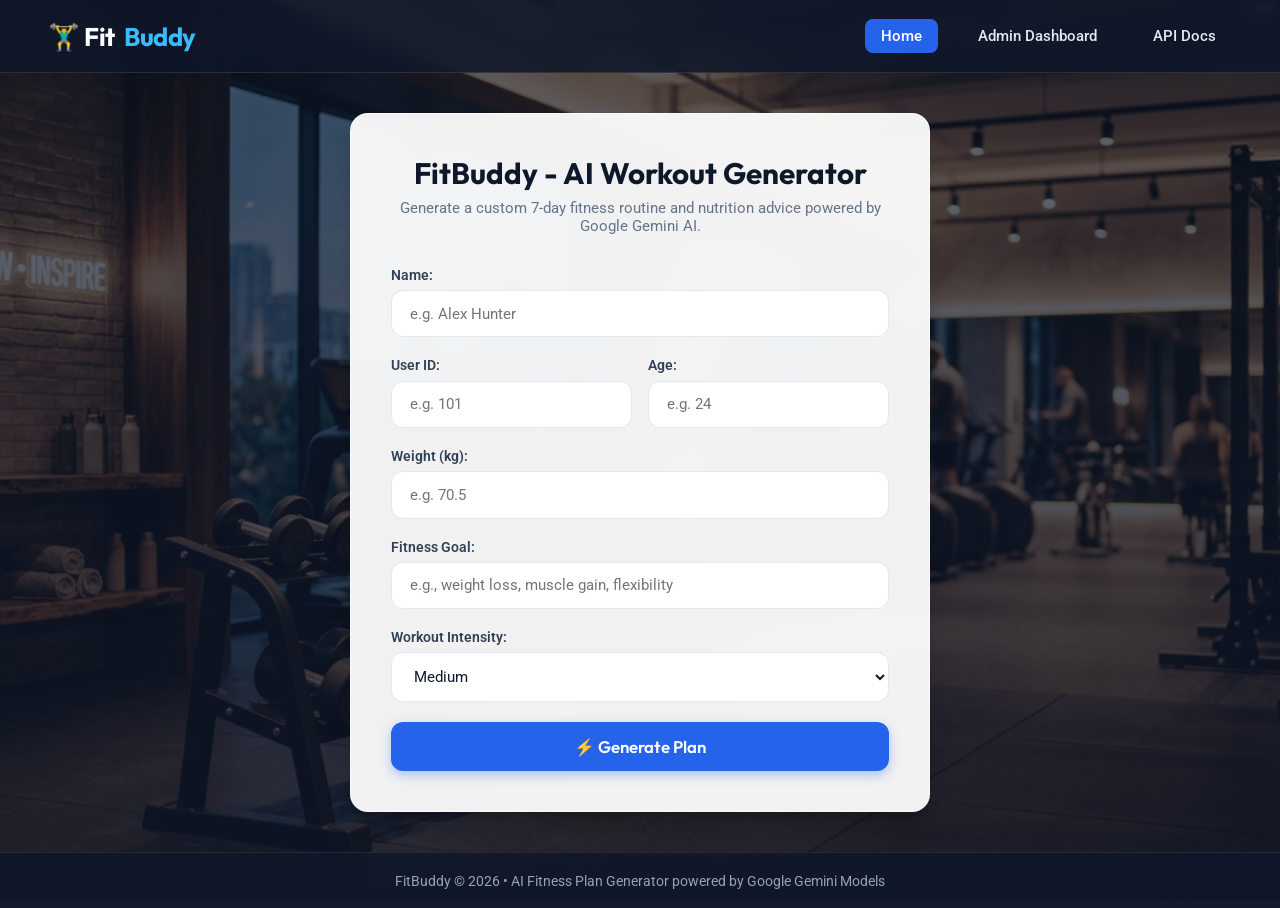
<file: templates/index.html>
<!DOCTYPE html>
<html lang="en">
<head>
  <meta charset="UTF-8">
  <meta name="viewport" content="width=device-width, initial-scale=1.0">
  <title>FitBuddy - AI Workout Generator</title>
  <link rel="stylesheet" href="/static/css/style.css">
</head>
<body>

  <!-- Navigation Bar -->
  <nav class="navbar">
    <a href="/" class="brand">
      🏋️‍♂️ Fit<span>Buddy</span>
    </a>
    <div class="nav-links">
      <a href="/" class="nav-link active">Home</a>
      <a href="/view-all-users" class="nav-link">Admin Dashboard</a>
      <a href="/docs" target="_blank" class="nav-link">API Docs</a>
    </div>
  </nav>

  <!-- Main Content Container -->
  <main class="page-container">
    <div class="glass-card">
      <h1 class="card-title">FitBuddy - AI Workout Generator</h1>
      <p class="card-subtitle">Generate a custom 7-day fitness routine and nutrition advice powered by Google Gemini AI.</p>

      <form action="/generate-workout" method="POST" id="workout-form">
        <!-- Name Field -->
        <div class="form-group">
          <label for="username" class="form-label">Name:</label>
          <input 
            type="text" 
            id="username" 
            name="username" 
            class="form-input" 
            placeholder="e.g. Alex Hunter" 
            required
          >
        </div>

        <!-- User ID & Age Row -->
        <div class="form-row">
          <div class="form-group">
            <label for="user_id" class="form-label">User ID:</label>
            <input 
              type="number" 
              id="user_id" 
              name="user_id" 
              class="form-input" 
              placeholder="e.g. 101" 
              required
            >
          </div>
          <div class="form-group">
            <label for="age" class="form-label">Age:</label>
            <input 
              type="number" 
              id="age" 
              name="age" 
              class="form-input" 
              placeholder="e.g. 24" 
              min="10" 
              max="120" 
              required
            >
          </div>
        </div>

        <!-- Weight (kg) Field -->
        <div class="form-group">
          <label for="weight" class="form-label">Weight (kg):</label>
          <input 
            type="number" 
            step="0.1" 
            id="weight" 
            name="weight" 
            class="form-input" 
            placeholder="e.g. 70.5" 
            min="20" 
            max="300" 
            required
          >
        </div>

        <!-- Fitness Goal Field -->
        <div class="form-group">
          <label for="goal" class="form-label">Fitness Goal:</label>
          <input 
            type="text" 
            id="goal" 
            name="goal" 
            class="form-input" 
            placeholder="e.g., weight loss, muscle gain, flexibility" 
            required
          >
        </div>

        <!-- Workout Intensity Field -->
        <div class="form-group">
          <label for="intensity" class="form-label">Workout Intensity:</label>
          <select id="intensity" name="intensity" class="form-select" required>
            <option value="Low">Low</option>
            <option value="Medium" selected>Medium</option>
            <option value="High">High</option>
          </select>
        </div>

        <!-- Submit Button -->
        <button type="submit" id="generate-btn" class="btn-primary">
          <span>⚡ Generate Plan</span>
        </button>
      </form>
    </div>
  </main>

  <!-- Footer -->
  <footer class="footer">
    <p>FitBuddy &copy; 2026 • AI Fitness Plan Generator powered by Google Gemini Models</p>
  </footer>

</body>
</html>
</file>
<file: static/css/style.css>
/* FitBuddy Modern Gym & Fitness Stylesheet */
@import url('https://fonts.googleapis.com/css2?family=Roboto:wght@300;400;500;700;900&family=Outfit:wght@400;600;700&display=swap');

:root {
  --primary-color: #2563eb;
  --primary-hover: #1d4ed8;
  --primary-light: #dbeafe;
  --accent-color: #10b981;
  --accent-hover: #059669;
  --dark-bg: #0f172a;
  --card-bg: rgba(255, 255, 255, 0.94);
  --card-dark: rgba(15, 23, 42, 0.85);
  --text-main: #1e293b;
  --text-muted: #64748b;
  --border-color: #e2e8f0;
  --danger-color: #ef4444;
  --danger-hover: #dc2626;
  --warning-bg: #fef3c7;
  --warning-border: #f59e0b;
  --shadow-sm: 0 4px 6px -1px rgba(0, 0, 0, 0.1), 0 2px 4px -2px rgba(0, 0, 0, 0.1);
  --shadow-lg: 0 20px 25px -5px rgba(0, 0, 0, 0.25), 0 8px 10px -6px rgba(0, 0, 0, 0.2);
  --radius-md: 12px;
  --radius-lg: 18px;
}

* {
  box-sizing: border-box;
  margin: 0;
  padding: 0;
}

body {
  font-family: 'Roboto', 'Outfit', sans-serif;
  min-height: 100vh;
  color: var(--text-main);
  background: linear-gradient(rgba(15, 23, 42, 0.65), rgba(15, 23, 42, 0.8)),
              url('/static/images/gym-bg.jpg') no-repeat center center fixed;
  background-size: cover;
  display: flex;
  flex-direction: column;
  position: relative;
}

/* Navigation Bar */
.navbar {
  display: flex;
  justify-content: space-between;
  align-items: center;
  padding: 1.2rem 3rem;
  background: rgba(15, 23, 42, 0.85);
  backdrop-filter: blur(12px);
  border-bottom: 1px solid rgba(255, 255, 255, 0.1);
  position: sticky;
  top: 0;
  z-index: 100;
}

.brand {
  font-family: 'Outfit', sans-serif;
  font-size: 1.6rem;
  font-weight: 700;
  color: #ffffff;
  display: flex;
  align-items: center;
  gap: 0.6rem;
  text-decoration: none;
  letter-spacing: -0.5px;
}

.brand span {
  color: #38bdf8;
}

.nav-links {
  display: flex;
  gap: 1.5rem;
  align-items: center;
}

.nav-link {
  color: #e2e8f0;
  text-decoration: none;
  font-weight: 500;
  font-size: 0.95rem;
  padding: 0.5rem 1rem;
  border-radius: 8px;
  transition: all 0.2s ease;
}

.nav-link:hover {
  background: rgba(255, 255, 255, 0.12);
  color: #ffffff;
}

.nav-link.active {
  background: var(--primary-color);
  color: #ffffff;
}

/* Page Layout Container */
.page-container {
  flex: 1;
  display: flex;
  justify-content: center;
  align-items: center;
  padding: 2.5rem 1.5rem;
}

/* Glassmorphism Card */
.glass-card {
  background: var(--card-bg);
  backdrop-filter: blur(16px);
  border-radius: var(--radius-lg);
  box-shadow: var(--shadow-lg);
  padding: 2.5rem;
  width: 100%;
  max-width: 580px;
  border: 1px solid rgba(255, 255, 255, 0.7);
  animation: fadeIn 0.4s ease-out;
}

.glass-card-wide {
  max-width: 1050px;
}

.glass-card-full {
  max-width: 1380px;
}

@keyframes fadeIn {
  from {
    opacity: 0;
    transform: translateY(15px);
  }
  to {
    opacity: 1;
    transform: translateY(0);
  }
}

.card-title {
  text-align: center;
  font-family: 'Outfit', sans-serif;
  font-size: 1.85rem;
  font-weight: 700;
  color: #0f172a;
  margin-bottom: 0.4rem;
  display: flex;
  align-items: center;
  justify-content: center;
  gap: 0.5rem;
}

.card-subtitle {
  text-align: center;
  color: var(--text-muted);
  font-size: 0.95rem;
  margin-bottom: 2rem;
}

/* Form Styles */
.form-group {
  margin-bottom: 1.25rem;
}

.form-label {
  display: block;
  font-size: 0.9rem;
  font-weight: 600;
  color: #334155;
  margin-bottom: 0.4rem;
}

.form-input,
.form-select,
.form-textarea {
  width: 100%;
  padding: 0.85rem 1.1rem;
  font-size: 0.95rem;
  font-family: inherit;
  border: 1.5px solid var(--border-color);
  border-radius: var(--radius-md);
  background-color: #ffffff;
  color: #0f172a;
  transition: all 0.2s ease;
  outline: none;
}

.form-input:focus,
.form-select:focus,
.form-textarea:focus {
  border-color: var(--primary-color);
  box-shadow: 0 0 0 3px rgba(37, 99, 235, 0.18);
}

.form-row {
  display: grid;
  grid-template-columns: 1fr 1fr;
  gap: 1rem;
}

.btn-primary {
  width: 100%;
  background-color: var(--primary-color);
  color: #ffffff;
  font-family: 'Outfit', sans-serif;
  font-size: 1.05rem;
  font-weight: 600;
  padding: 0.9rem 1.5rem;
  border: none;
  border-radius: var(--radius-md);
  cursor: pointer;
  transition: all 0.2s ease;
  display: flex;
  align-items: center;
  justify-content: center;
  gap: 0.5rem;
  box-shadow: 0 4px 12px rgba(37, 99, 235, 0.35);
  margin-top: 1rem;
}

.btn-primary:hover {
  background-color: var(--primary-hover);
  transform: translateY(-1px);
  box-shadow: 0 6px 16px rgba(37, 99, 235, 0.45);
}

.btn-primary:active {
  transform: translateY(0);
}

.btn-secondary {
  background-color: #64748b;
  color: #ffffff;
  padding: 0.6rem 1.2rem;
  border: none;
  border-radius: 8px;
  cursor: pointer;
  text-decoration: none;
  font-weight: 500;
  font-size: 0.9rem;
  display: inline-flex;
  align-items: center;
  gap: 0.4rem;
  transition: background-color 0.2s;
}

.btn-secondary:hover {
  background-color: #475569;
}

.btn-danger {
  background-color: #fee2e2;
  color: var(--danger-color);
  border: 1px solid #fca5a5;
  padding: 0.45rem 0.85rem;
  border-radius: 6px;
  cursor: pointer;
  font-size: 0.85rem;
  font-weight: 600;
  transition: all 0.2s ease;
}

.btn-danger:hover {
  background-color: var(--danger-color);
  color: #ffffff;
}

/* User Info Box on Result Page */
.user-info-grid {
  display: grid;
  grid-template-columns: repeat(auto-fit, minmax(140px, 1fr));
  gap: 1rem;
  background: #f8fafc;
  border: 1px solid #e2e8f0;
  border-radius: var(--radius-md);
  padding: 1.25rem;
  margin-bottom: 1.8rem;
}

.info-item {
  display: flex;
  flex-direction: column;
}

.info-label {
  font-size: 0.78rem;
  text-transform: uppercase;
  letter-spacing: 0.5px;
  color: var(--text-muted);
  font-weight: 700;
}

.info-val {
  font-size: 1rem;
  font-weight: 600;
  color: #1e293b;
  margin-top: 0.2rem;
}

/* Preformatted and Plan Display */
.section-block {
  margin-bottom: 2rem;
}

.section-heading {
  font-family: 'Outfit', sans-serif;
  font-size: 1.35rem;
  font-weight: 700;
  color: #0f172a;
  margin-bottom: 0.85rem;
  display: flex;
  align-items: center;
  gap: 0.5rem;
  border-bottom: 2px solid #e2e8f0;
  padding-bottom: 0.5rem;
}

pre.plan-content {
  background: #ffffff;
  border: 1.5px solid #e2e8f0;
  border-radius: var(--radius-md);
  padding: 1.5rem;
  font-family: 'Courier New', Courier, monospace;
  font-size: 0.93rem;
  line-height: 1.6;
  color: #1e293b;
  white-space: pre-wrap;
  word-wrap: break-word;
  max-height: 600px;
  overflow-y: auto;
  box-shadow: inset 0 2px 4px rgba(0, 0, 0, 0.04);
}

/* Nutrition Tip Box */
.tip-card {
  background: linear-gradient(135deg, #fefce8 0%, #fef3c7 100%);
  border: 1.5px solid #fde047;
  border-left: 5px solid #eab308;
  border-radius: var(--radius-md);
  padding: 1.35rem 1.6rem;
  margin-bottom: 2rem;
  box-shadow: var(--shadow-sm);
}

.tip-title {
  font-family: 'Outfit', sans-serif;
  font-size: 1.15rem;
  font-weight: 700;
  color: #854d0e;
  margin-bottom: 0.4rem;
  display: flex;
  align-items: center;
  gap: 0.5rem;
}

.tip-body {
  font-size: 0.98rem;
  line-height: 1.6;
  color: #713f12;
}

/* Feedback Banner */
.alert-success {
  background: #ecfdf5;
  border: 1.5px solid #6ee7b7;
  border-left: 5px solid #10b981;
  color: #065f46;
  padding: 1rem 1.4rem;
  border-radius: var(--radius-md);
  margin-bottom: 1.5rem;
  font-weight: 600;
  display: flex;
  align-items: center;
  gap: 0.6rem;
  animation: slideDown 0.3s ease-out;
}

@keyframes slideDown {
  from {
    opacity: 0;
    transform: translateY(-10px);
  }
  to {
    opacity: 1;
    transform: translateY(0);
  }
}

/* Feedback Card */
.feedback-box {
  background: #f8fafc;
  border: 1.5px solid #e2e8f0;
  border-radius: var(--radius-md);
  padding: 1.5rem;
  margin-top: 1rem;
}

/* Admin Table */
.table-responsive {
  overflow-x: auto;
  border-radius: var(--radius-md);
  border: 1.5px solid #e2e8f0;
  background: #ffffff;
  box-shadow: var(--shadow-sm);
}

.admin-table {
  width: 100%;
  border-collapse: collapse;
  text-align: left;
  font-size: 0.9rem;
}

.admin-table th {
  background-color: #1e293b;
  color: #ffffff;
  padding: 1rem 0.9rem;
  font-weight: 600;
  text-transform: uppercase;
  font-size: 0.78rem;
  letter-spacing: 0.5px;
  white-space: nowrap;
}

.admin-table td {
  padding: 1rem 0.9rem;
  border-bottom: 1px solid #e2e8f0;
  vertical-align: top;
}

.admin-table tr:hover {
  background-color: #f8fafc;
}

.admin-table pre {
  background-color: #f1f5f9;
  border: 1px solid #cbd5e1;
  border-radius: 6px;
  padding: 0.75rem;
  font-size: 0.8rem;
  line-height: 1.45;
  white-space: pre-wrap;
  word-wrap: break-word;
  max-height: 220px;
  overflow-y: auto;
  min-width: 260px;
}

.badge {
  display: inline-block;
  padding: 0.25rem 0.6rem;
  border-radius: 9999px;
  font-size: 0.75rem;
  font-weight: 700;
  text-transform: uppercase;
}

.badge-high {
  background-color: #fee2e2;
  color: #991b1b;
}

.badge-medium {
  background-color: #fef3c7;
  color: #92400e;
}

.badge-low {
  background-color: #dcfce7;
  color: #166534;
}

/* Footer */
.footer {
  text-align: center;
  padding: 1.2rem;
  background: rgba(15, 23, 42, 0.9);
  color: #94a3b8;
  font-size: 0.85rem;
  border-top: 1px solid rgba(255, 255, 255, 0.08);
}

.footer a {
  color: #38bdf8;
  text-decoration: none;
}

/* Responsive adjustments */
@media (max-width: 768px) {
  .navbar {
    padding: 1rem 1.2rem;
    flex-direction: column;
    gap: 0.8rem;
  }
  .form-row {
    grid-template-columns: 1fr;
  }
  .glass-card {
    padding: 1.5rem;
  }
}
</file>
